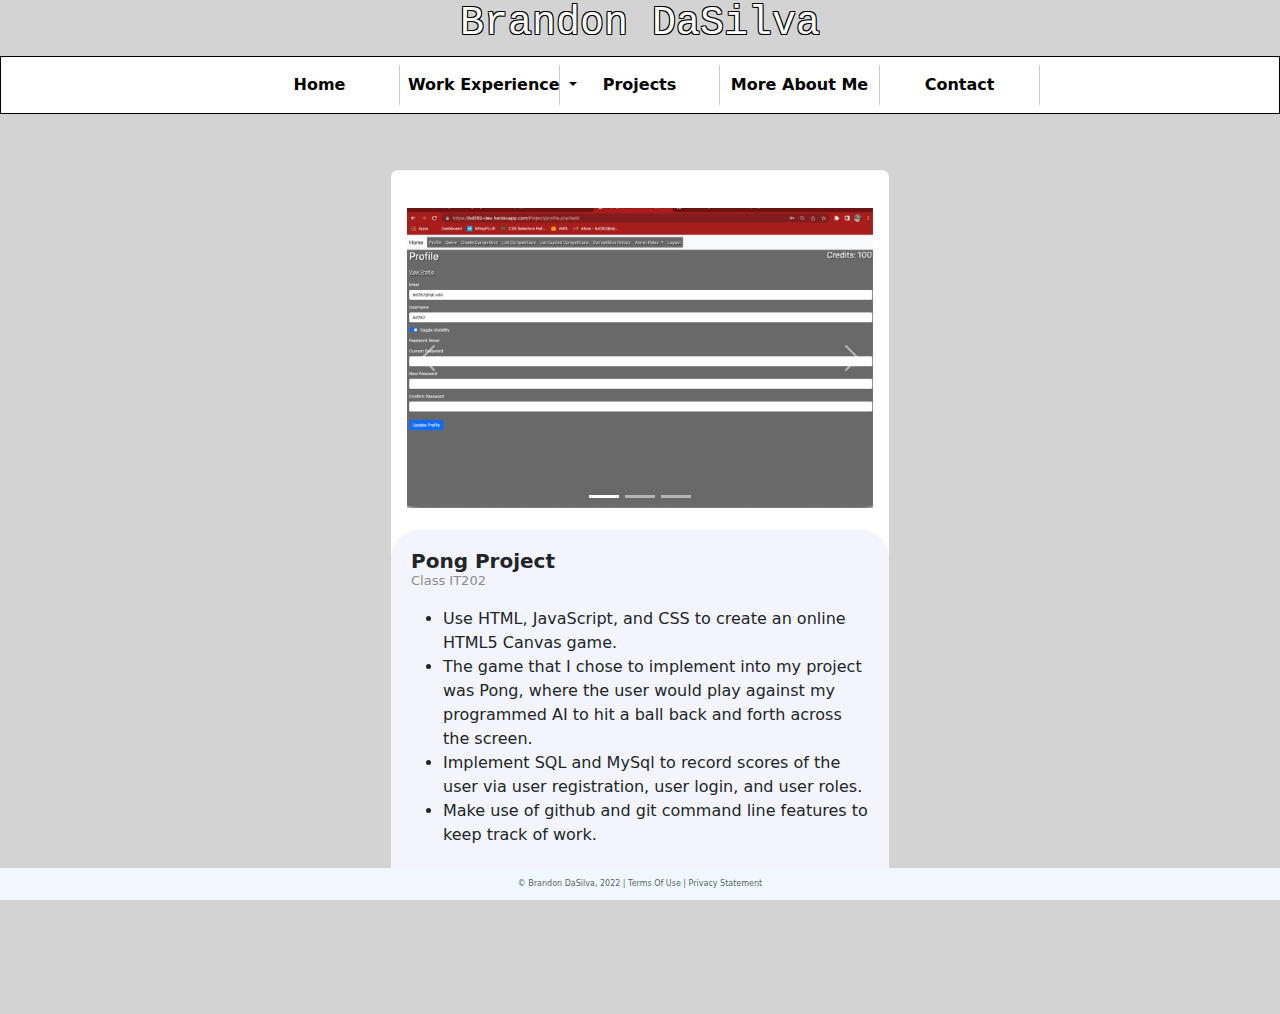
<file: index.html>
<!-- DEVELOPER: Brandon DaSilva, IS117-001, Fall 2022 -->
<!DOCTYPE html>
<html lang="en">
<head>
    <meta charset="UTF-8">
    <title>Brandon DaSilva</title>
    <meta name="viewport" content="width=device-width, initial-scale=1">
    <link href="https://cdn.jsdelivr.net/npm/bootstrap@5.2.3/dist/css/bootstrap.min.css" rel="stylesheet">
    <script src="https://cdn.jsdelivr.net/npm/bootstrap@5.2.3/dist/js/bootstrap.bundle.min.js"></script>
    <link rel="stylesheet" href="Styles/main.css">
</head>
<body class="overflow-auto">
    <header class="text-center">
        <h2>Brandon DaSilva</h2>
    </header>
    <div class="container-fluid" id="navbar">
        <div class="row">
            <nav class="navbar navbar-expand-md
                    justify-content-start
                    bg-white navbar-white
                    col-12">
                <!-- Responsive Button for the smaller menu -->
                <button class="navbar-toggler" type="button"
                        data-bs-toggle="collapse" data-bs-target="#collapsibleNavbar">
                    <span class="navbar-toggler-icon"></span>
                </button>
                <div class="collapse navbar-collapse" id="collapsibleNavbar">
                    <ul class="navbar-nav">
                        <!-- Links -->
                        <li class="nav-item">
                            <a class="nav-link" href=index.html>Home</a>
                        </li>
                        <li class="nav-item dropdown">
                        <a class="nav-link dropdown-toggle" href="#" id="navbardrop"
                           data-toggle="dropdown"  role="button" data-bs-toggle="dropdown"
                           aria-expanded="false">
                            Work Experience
                        </a>
                        <div class="dropdown-menu">
                            <a class="dropdown-item" href="westmarine.html">West Marine</a>
                            <a class="dropdown-item" href="newarkmotors.html">Newark Motors</a>
                            <a class="dropdown-item" href="weblearning.html">Weblearning</a>
                        </div>
                        </li>
                        <li class="nav-item">
                            <a class="nav-link" href=projects.html>Projects</a>
                        </li>
                        <li class="nav-item">
                            <a class="nav-link" href=goals.html>More About Me</a>
                        </li>
                        <li class="nav-item" id="contact">
                            <a class="nav-link" href=contact.html>Contact</a>
                        </li>
                    </ul>
                </div>
            </nav>
    </div>
    </div>
    <div class="container-fluid d-flex justify-content-center align-items-center vh-100">
        <div class="card rounded-3 ">
            <div class="top p-3 d-flex justify-content-between"> <i class="fa fa-arrow-left"></i> <i class="fa fa-heart-o"></i> </div>
            <div id="carouselExampleIndicators" class="carousel slide p-3 " data-bs-ride="carousel">
                <div class="carousel-indicators"> <button type="button" data-bs-target="#carouselExampleIndicators" data-bs-slide-to="0" class="active" aria-current="true" aria-label="Slide 1"></button> <button type="button" data-bs-target="#carouselExampleIndicators" data-bs-slide-to="1" aria-label="Slide 2"></button> <button type="button" data-bs-target="#carouselExampleIndicators" data-bs-slide-to="2" aria-label="Slide 3"></button> </div>
                <div class="carousel-inner">
                    <div class="carousel-item active"> <img src="images/pon-profile-page.png" class="d-block w-100 h-100" alt="..."> </div>
                    <div class="carousel-item"> <img src="images/pong-page-2.png" class="d-block w-100" alt="..."> </div>
                    <div class="carousel-item"> <img src="images/pong-page-3.png" class="d-block w-100" alt="..."> </div>
                </div> <button class="carousel-control-prev" type="button" data-bs-target="#carouselExampleIndicators" data-bs-slide="prev"> <span class="carousel-control-prev-icon" aria-hidden="true"></span> <span class="visually-hidden">Previous</span> </button> <button class="carousel-control-next" type="button" data-bs-target="#carouselExampleIndicators" data-bs-slide="next"> <span class="carousel-control-next-icon" aria-hidden="true"></span> <span class="visually-hidden">Next</span> </button>
            </div>
            <div class="card2 w-100">
                <h5>Pong Project</h5>
                <p>Class IT202</p>
                <div class="card-text">
                    <ul>
                        <li>Use HTML, JavaScript, and CSS to create an online HTML5 Canvas game.</li>
                        <li>The game that I chose to implement into my project was Pong, where the user would play against my programmed AI to hit a ball back and forth across the screen.</li>
                        <li>Implement SQL and MySql to record scores of the user via user registration, user login, and user roles.</li>
                        <li>Make use of github and git command line features to keep track of work.</li>
                    </ul>
                </div>
            </div>
        </div>
    </div>
    <footer class="footer page-footer font-small ">
        <div class="container">
            <div class="row">
                <span class="text-muted">&copy; Brandon DaSilva, 2022 |  Terms Of Use  |  Privacy Statement</span>
            </div>
        </div>
    </footer>
</body>
</html>
</file>
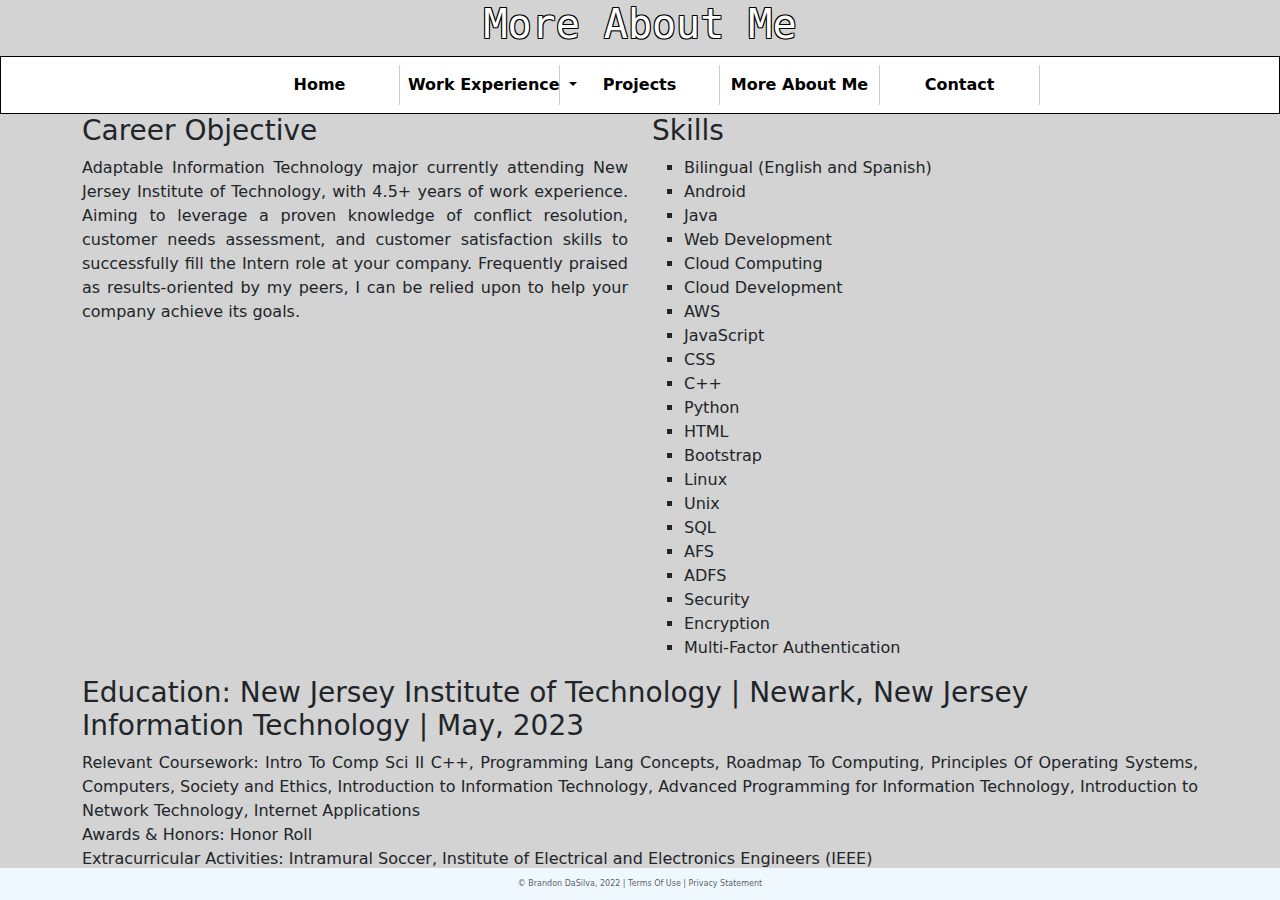
<file: goals.html>
<!-- DEVELOPER: Brandon DaSilva, IS117-001, Fall 2022 -->
<!DOCTYPE html>
<html lang="en">
<head>
  <meta charset="UTF-8">
  <title>More About Me</title>
  <meta name="viewport" content="width=device-width, initial-scale=1">
  <link href="https://cdn.jsdelivr.net/npm/bootstrap@5.2.3/dist/css/bootstrap.min.css" rel="stylesheet">
  <script src="https://cdn.jsdelivr.net/npm/bootstrap@5.2.3/dist/js/bootstrap.bundle.min.js"></script>
  <link rel="stylesheet" href="Styles/goals.css">
</head>
<body class="overflow-auto">
<header class="text-center">
  <h2>More About Me</h2>
</header>
<div class="container-fluid" id="navbar">
  <div class="row">
    <nav class="navbar navbar-expand-md
                    justify-content-start
                    bg-white navbar-white
                    col-12">
      <!-- Responsive Button for the smaller menu -->
      <button class="navbar-toggler" type="button"
              data-bs-toggle="collapse" data-bs-target="#collapsibleNavbar">
        <span class="navbar-toggler-icon"></span>
      </button>
      <div class="collapse navbar-collapse" id="collapsibleNavbar">
        <ul class="navbar-nav">
          <!-- Links -->
          <li class="nav-item">
            <a class="nav-link" href=index.html>Home</a>
          </li>
          <li class="nav-item dropdown">
            <a class="nav-link dropdown-toggle" href="#" id="navbardrop"
               data-toggle="dropdown"  role="button" data-bs-toggle="dropdown"
               aria-expanded="false">
              Work Experience
            </a>
            <div class="dropdown-menu">
              <a class="dropdown-item" href="westmarine.html">West Marine</a>
              <a class="dropdown-item" href="newarkmotors.html">Newark Motors</a>
              <a class="dropdown-item" href="weblearning.html">Weblearning</a>
            </div>
          </li>
          <li class="nav-item">
            <a class="nav-link" href=projects.html>Projects</a>
          </li>
          <li class="nav-item">
            <a class="nav-link" href=goals.html>More About Me</a>
          </li>
          <li class="nav-item" id="contact">
            <a class="nav-link" href=contact.html>Contact</a>
          </li>
        </ul>
      </div>
    </nav>
  </div>
</div>
<div class="container" id="body">
  <div class="row justify-content-evenly">
    <div class="col">
      <h3>Career Objective</h3>
      <p class="text-justify">Adaptable Information Technology major currently attending New Jersey Institute of Technology, with 4.5+ years of work experience. Aiming to leverage a proven knowledge of conflict resolution, customer needs assessment, and customer satisfaction skills to successfully fill the Intern role at your company. Frequently praised as results-oriented by my peers, I can be relied upon to help your company achieve its goals.</p>
    </div>
    <div class="col">
      <h3>Skills</h3>
      <ul class="a">
        <li>Bilingual (English and Spanish)</li>
        <li>Android</li>
        <li>Java</li>
        <li>Web Development</li>
        <li>Cloud Computing</li>
        <li>Cloud Development</li>
        <li>AWS</li>
        <li>JavaScript</li>
        <li>CSS</li>
        <li>C++</li>
        <li>Python</li>
        <li>HTML</li>
        <li>Bootstrap</li>
        <li>Linux</li>
        <li>Unix</li>
        <li>SQL</li>
        <li>AFS</li>
        <li>ADFS</li>
        <li>Security</li>
        <li>Encryption</li>
        <li>Multi-Factor Authentication</li>
      </ul>
    </div>
  </div>
  <div class="row">
    <div class="col">
      <h3>Education: New Jersey Institute of Technology | Newark, New Jersey <br>Information Technology | May, 2023<br></h3>
      <p class="text-justify"> Relevant Coursework: Intro To Comp Sci II C++, Programming Lang Concepts, Roadmap To Computing, Principles Of Operating Systems, Computers, Society and Ethics, Introduction to Information Technology, Advanced Programming for Information Technology, Introduction to Network Technology, Internet Applications
      <br>Awards & Honors: Honor Roll<br>
      Extracurricular Activities: Intramural Soccer, Institute of Electrical and Electronics Engineers (IEEE)
      </p>
    </div>
  </div>
</div>
<footer class="footer page-footer font-small ">
  <div class="container">
    <div class="row">
      <span class="text-muted">&copy; Brandon DaSilva, 2022 |  Terms Of Use  |  Privacy Statement</span>
    </div>
  </div>
</footer>
</body>
</html>
</file>
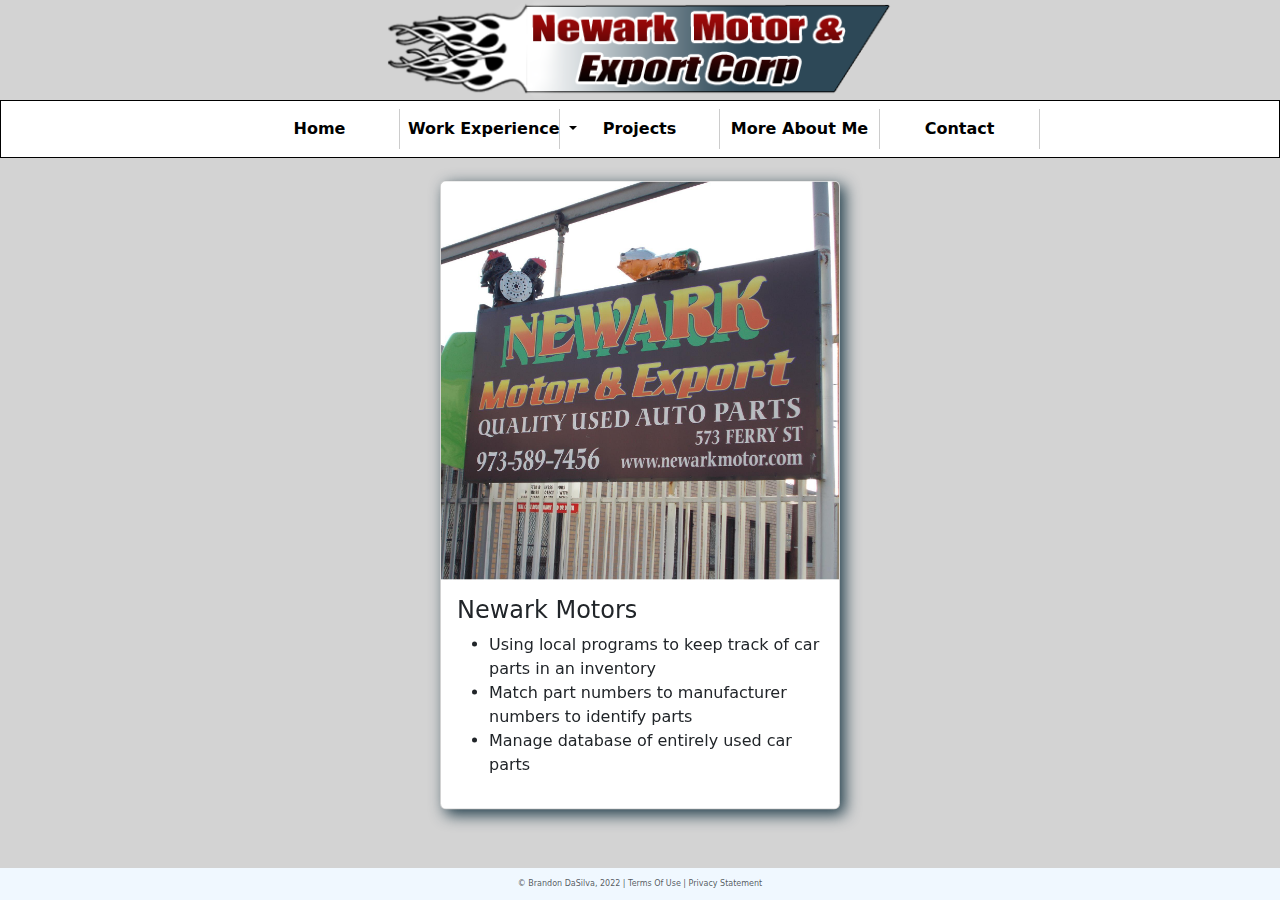
<file: newarkmotors.html>
<!-- DEVELOPER: Brandon DaSilva, IS117-001, Fall 2022 -->
<!DOCTYPE html>
<html lang="en">
<head>
    <meta charset="UTF-8">
    <title>Newark Motors</title>
    <meta name="viewport" content="width=device-width, initial-scale=1">
    <link href="https://cdn.jsdelivr.net/npm/bootstrap@5.2.3/dist/css/bootstrap.min.css" rel="stylesheet">
    <script src="https://cdn.jsdelivr.net/npm/bootstrap@5.2.3/dist/js/bootstrap.bundle.min.js"></script>
    <link rel="stylesheet" href="Styles/newarkmotors.css">
</head>
<body class="overflow-auto">
<header class="text-center">
    <div id="image">
        <img src="images/newark_logo41.webp">
    </div>
</header>
<div class="container-fluid" id="navbar">
    <div class="row">
        <nav class="navbar navbar-expand-md
                    justify-content-start
                    bg-white navbar-white
                    col-12">
            <!-- Responsive Button for the smaller menu -->
            <button class="navbar-toggler" type="button"
                    data-bs-toggle="collapse" data-bs-target="#collapsibleNavbar">
                <span class="navbar-toggler-icon"></span>
            </button>
            <div class="collapse navbar-collapse" id="collapsibleNavbar">
                <ul class="navbar-nav">
                    <!-- Links -->
                    <li class="nav-item">
                        <a class="nav-link" href=index.html>Home</a>
                    </li>
                    <li class="nav-item dropdown">
                        <a class="nav-link dropdown-toggle" href="#" id="navbardrop"
                           data-toggle="dropdown"  role="button" data-bs-toggle="dropdown"
                           aria-expanded="false">
                            Work Experience
                        </a>
                        <div class="dropdown-menu">
                            <a class="dropdown-item" href="westmarine.html">West Marine</a>
                            <a class="dropdown-item" href="newarkmotors.html">Newark Motors</a>
                            <a class="dropdown-item" href="weblearning.html">Weblearning</a>
                        </div>
                    </li>
                    <li class="nav-item">
                        <a class="nav-link" href=projects.html>Projects</a>
                    </li>
                    <li class="nav-item">
                        <a class="nav-link" href=goals.html>More About Me</a>
                    </li>
                    <li class="nav-item" id="contact">
                        <a class="nav-link" href=contact.html>Contact</a>
                    </li>
                </ul>
            </div>
        </nav>
    </div>
</div>
<div class="card" style="width:400px" id="card">
    <img class="card-img-top" src="images/newark-motor.jpeg" alt="Card image" id="cardimg">
    <div class="card-body">
        <h4 class="card-title">Newark Motors</h4>
        <p class="card-text" id="cardtext">
        <ul>
            <li>
                Using local programs to keep track of car parts in an inventory
            </li>
            <li>
                Match part numbers to manufacturer numbers to identify parts
            </li>
            <li>
                Manage database of entirely used car parts
            </li>
        </ul>
    </div>
</div>

<footer class="footer page-footer font-small ">
    <div class="container">
        <div class="row">
            <span class="text-muted">&copy; Brandon DaSilva, 2022 |  Terms Of Use  |  Privacy Statement</span>
        </div>
    </div>
</footer>
</body>
</html>
</file>
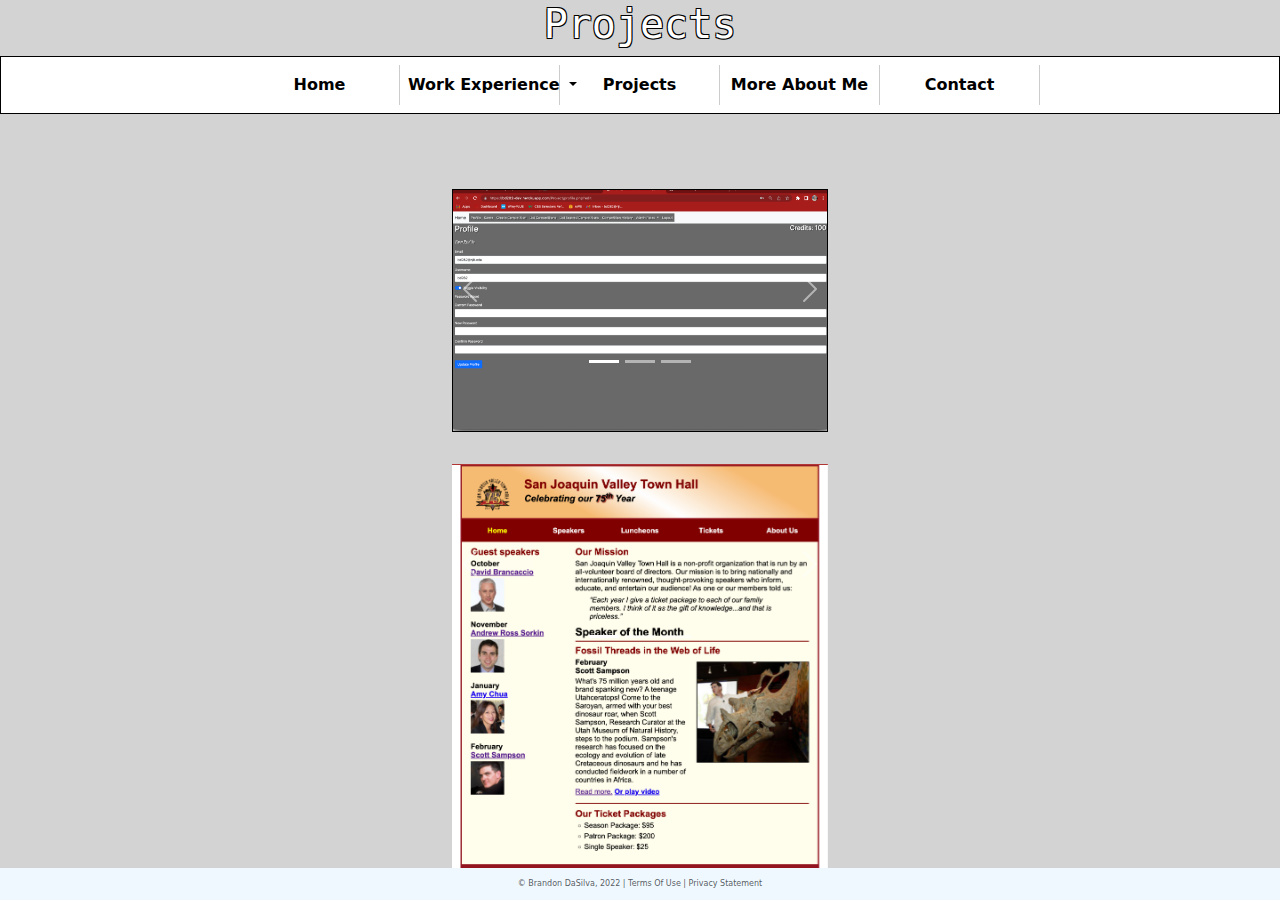
<file: projects.html>
<!-- DEVELOPER: Brandon DaSilva, IS117-001, Fall 2022 -->
<!DOCTYPE html>
<html lang="en">
<head>
    <meta charset="UTF-8">
    <title>Projects</title>
    <meta name="viewport" content="width=device-width, initial-scale=1">
    <link href="https://cdn.jsdelivr.net/npm/bootstrap@5.2.3/dist/css/bootstrap.min.css" rel="stylesheet">
    <script src="https://cdn.jsdelivr.net/npm/bootstrap@5.2.3/dist/js/bootstrap.bundle.min.js"></script>
    <link rel="stylesheet" href="Styles/projects.css">
</head>
<body class="overflow-auto">
<header class="text-center">
    <h2>Projects</h2>
</header>
<div class="container-fluid" id="navbar">
    <div class="row">
        <nav class="navbar navbar-expand-md
                    justify-content-start
                    bg-white navbar-white
                    col-12">
            <!-- Responsive Button for the smaller menu -->
            <button class="navbar-toggler" type="button"
                    data-bs-toggle="collapse" data-bs-target="#collapsibleNavbar">
                <span class="navbar-toggler-icon"></span>
            </button>
            <div class="collapse navbar-collapse" id="collapsibleNavbar">
                <ul class="navbar-nav">
                    <!-- Links -->
                    <li class="nav-item">
                        <a class="nav-link" href=index.html>Home</a>
                    </li>
                    <li class="nav-item dropdown">
                        <a class="nav-link dropdown-toggle" href="#" id="navbardrop"
                           data-toggle="dropdown"  role="button" data-bs-toggle="dropdown"
                           aria-expanded="false">
                            Work Experience
                        </a>
                        <div class="dropdown-menu">
                            <a class="dropdown-item" href="westmarine.html">West Marine</a>
                            <a class="dropdown-item" href="newarkmotors.html">Newark Motors</a>
                            <a class="dropdown-item" href="weblearning.html">Weblearning</a>
                        </div>
                    </li>
                    <li class="nav-item">
                        <a class="nav-link" href=projects.html>Projects</a>
                    </li>
                    <li class="nav-item">
                        <a class="nav-link" href=goals.html>More About Me</a>
                    </li>
                    <li class="nav-item" id="contact">
                        <a class="nav-link" href=contact.html>Contact</a>
                    </li>
                </ul>
            </div>
        </nav>
    </div>
</div>
<!-- Carousel -->
<div class="container">
    <div class="row">
        <div id="demo" class="carousel slide" data-bs-ride="carousel">

            <!-- Indicators/dots -->
            <div class="carousel-indicators">
                <button type="button" data-bs-target="#demo" data-bs-slide-to="0" class="active"></button>
                <button type="button" data-bs-target="#demo" data-bs-slide-to="1"></button>
                <button type="button" data-bs-target="#demo" data-bs-slide-to="2"></button>
            </div>

            <!-- The slideshow/carousel -->
            <div class="carousel-inner">
                <div class="carousel-item active">
                    <img src="images/pon-profile-page.png" alt="Project Page 1" class="d-block w-100">
                </div>
                <div class="carousel-item">
                    <img src="images/pong-page-2.png" alt="Project Page 2" class="d-block w-100">
                </div>
                <div class="carousel-item">
                    <img src="images/pong-page-3.png" alt="Project Page 3" class="d-block w-100">
                </div>
            </div>

            <!-- Left and right controls/icons -->
            <button class="carousel-control-prev" type="button" data-bs-target="#demo" data-bs-slide="prev">
                <span class="carousel-control-prev-icon"></span>
            </button>
            <button class="carousel-control-next" type="button" data-bs-target="#demo" data-bs-slide="next">
                <span class="carousel-control-next-icon"></span>
            </button>
        </div>
    </div>
    <div class="row">
        <div id="demo2" class="carousel slide" data-bs-ride="carousel">

            <!-- Indicators/dots -->
            <div class="carousel-indicators">
                <button type="button" data-bs-target="#demo2" data-bs-slide-to="0" class="active"></button>
                <button type="button" data-bs-target="#demo2" data-bs-slide-to="1"></button>
                <button type="button" data-bs-target="#demo2" data-bs-slide-to="2"></button>
            </div>

            <!-- The slideshow/carousel -->
            <div class="carousel-inner">
                <div class="carousel-item active">
                    <img src="images/townhall1.png" alt="Project Page 1" class="d-block w-100">
                </div>
                <div class="carousel-item">
                    <img src="images/townhall2.png" alt="Project Page 2" class="d-block w-100">
                </div>
            </div>

            <!-- Left and right controls/icons -->
            <button class="carousel-control-prev" type="button" data-bs-target="#demo2" data-bs-slide="prev">
                <span class="carousel-control-prev-icon"></span>
            </button>
            <button class="carousel-control-next" type="button" data-bs-target="#demo2" data-bs-slide="next">
                <span class="carousel-control-next-icon"></span>
            </button>
        </div>
    </div>
    </div>
<footer class="footer page-footer font-small ">
    <div class="container">
        <div class="row">
            <span class="text-muted">&copy; Brandon DaSilva, 2022 |  Terms Of Use  |  Privacy Statement</span>
        </div>
    </div>
</footer>
</body>
</html>
</file>
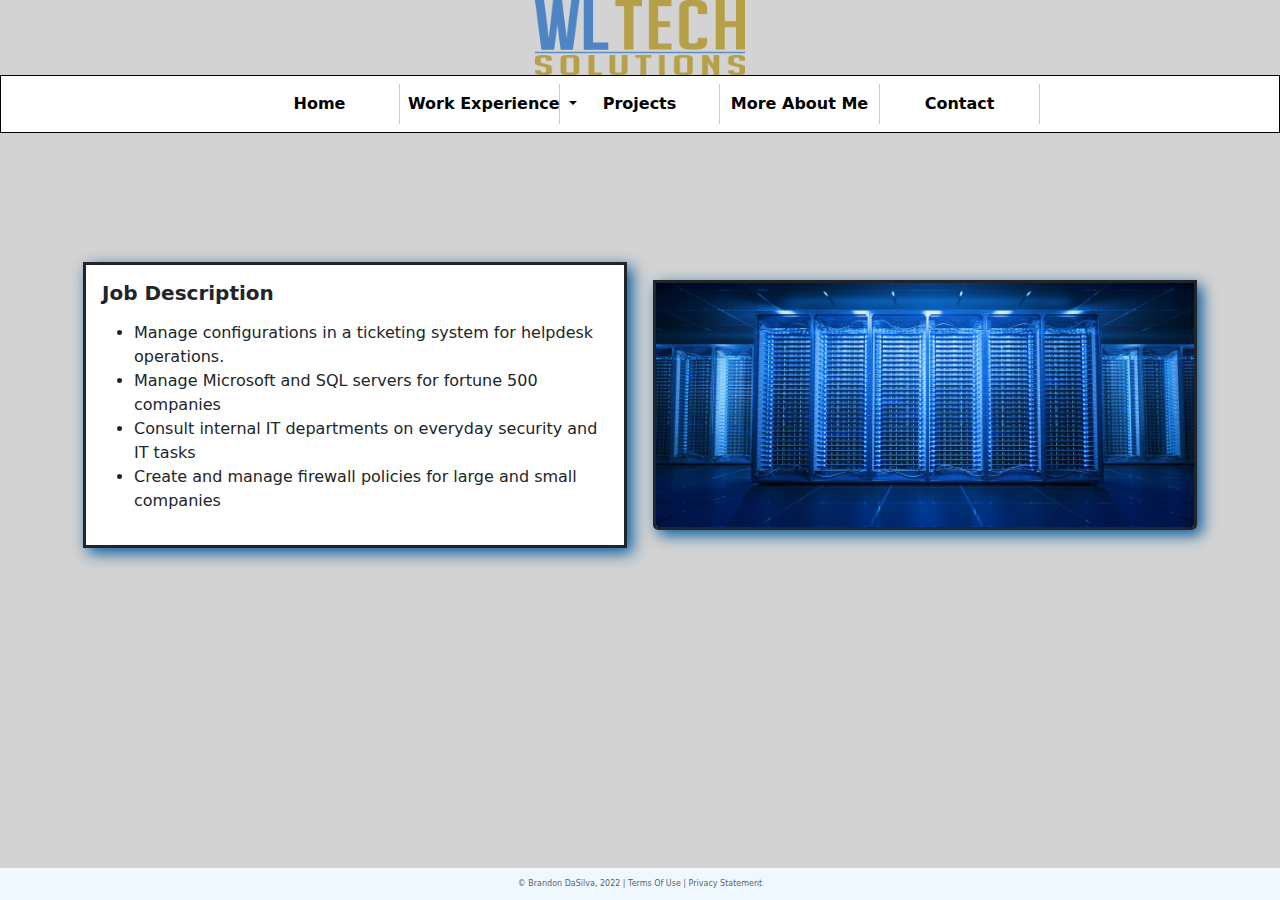
<file: weblearning.html>
<!-- DEVELOPER: Brandon DaSilva, IS117-001, Fall 2022 -->
<!DOCTYPE html>
<html lang="en">
<head>
    <meta charset="UTF-8">
    <title>Weblearning</title>
    <meta name="viewport" content="width=device-width, initial-scale=1">
    <link href="https://cdn.jsdelivr.net/npm/bootstrap@5.2.3/dist/css/bootstrap.min.css" rel="stylesheet">
    <script src="https://cdn.jsdelivr.net/npm/bootstrap@5.2.3/dist/js/bootstrap.bundle.min.js"></script>
    <link rel="stylesheet" href="Styles/weblearning.css">
</head>
<body class="overflow-auto">
<header class="text-center">
    <div id="image">
        <img src="images/wl-logo.png">
    </div>
</header>
<div class="container-fluid" id="navbar">
    <div class="row">
        <nav class="navbar navbar-expand-md
                    justify-content-start
                    bg-white navbar-white
                    col-12">
            <!-- Responsive Button for the smaller menu -->
            <button class="navbar-toggler" type="button"
                    data-bs-toggle="collapse" data-bs-target="#collapsibleNavbar">
                <span class="navbar-toggler-icon"></span>
            </button>
            <div class="collapse navbar-collapse" id="collapsibleNavbar">
                <ul class="navbar-nav">
                    <!-- Links -->
                    <li class="nav-item">
                        <a class="nav-link" href=index.html>Home</a>
                    </li>
                    <li class="nav-item dropdown">
                        <a class="nav-link dropdown-toggle" href="#" id="navbardrop"
                           data-toggle="dropdown"  role="button" data-bs-toggle="dropdown"
                           aria-expanded="false">
                            Work Experience
                        </a>
                        <div class="dropdown-menu">
                            <a class="dropdown-item" href="westmarine.html">West Marine</a>
                            <a class="dropdown-item" href="newarkmotors.html">Newark Motors</a>
                            <a class="dropdown-item" href="weblearning.html">Weblearning</a>
                        </div>
                    </li>
                    <li class="nav-item">
                        <a class="nav-link" href=projects.html>Projects</a>
                    </li>
                    <li class="nav-item">
                        <a class="nav-link" href=goals.html>More About Me</a>
                    </li>
                    <li class="nav-item" id="contact">
                        <a class="nav-link" href=contact.html>Contact</a>
                    </li>
                </ul>
            </div>
        </nav>
    </div>
</div>
<div class="container" id="content-container">
    <div class="row" id="content">
        <div class="col">
            <div class="card h-100">
                <div class="card-body">
                    <h5 class="card-title fw-bold">Job Description</h5>
                    <p class="card-text">
                    <ul>
                        <li>
                            Manage configurations in a ticketing system for helpdesk operations.
                        </li>
                        <li>
                            Manage Microsoft and SQL servers for fortune 500 companies
                        </li>
                        <li>
                            Consult internal IT departments on everyday security and IT tasks
                        </li>
                        <li>
                            Create and manage firewall policies for large and small companies
                        </li>
                    </ul>
                </div>
            </div>
        </div>
        <div class="col">
            <div class="card">
                <img src="images/server-room.webp" class="card-img-bottom" alt="Server Room" id="server">
            </div>
        </div>
    </div>
</div>
<footer class="footer page-footer font-small ">
    <div class="container">
        <div class="row">
            <span class="text-muted">&copy; Brandon DaSilva, 2022 |  Terms Of Use  |  Privacy Statement</span>
        </div>
    </div>
</footer>
</body>
</html>
</file>
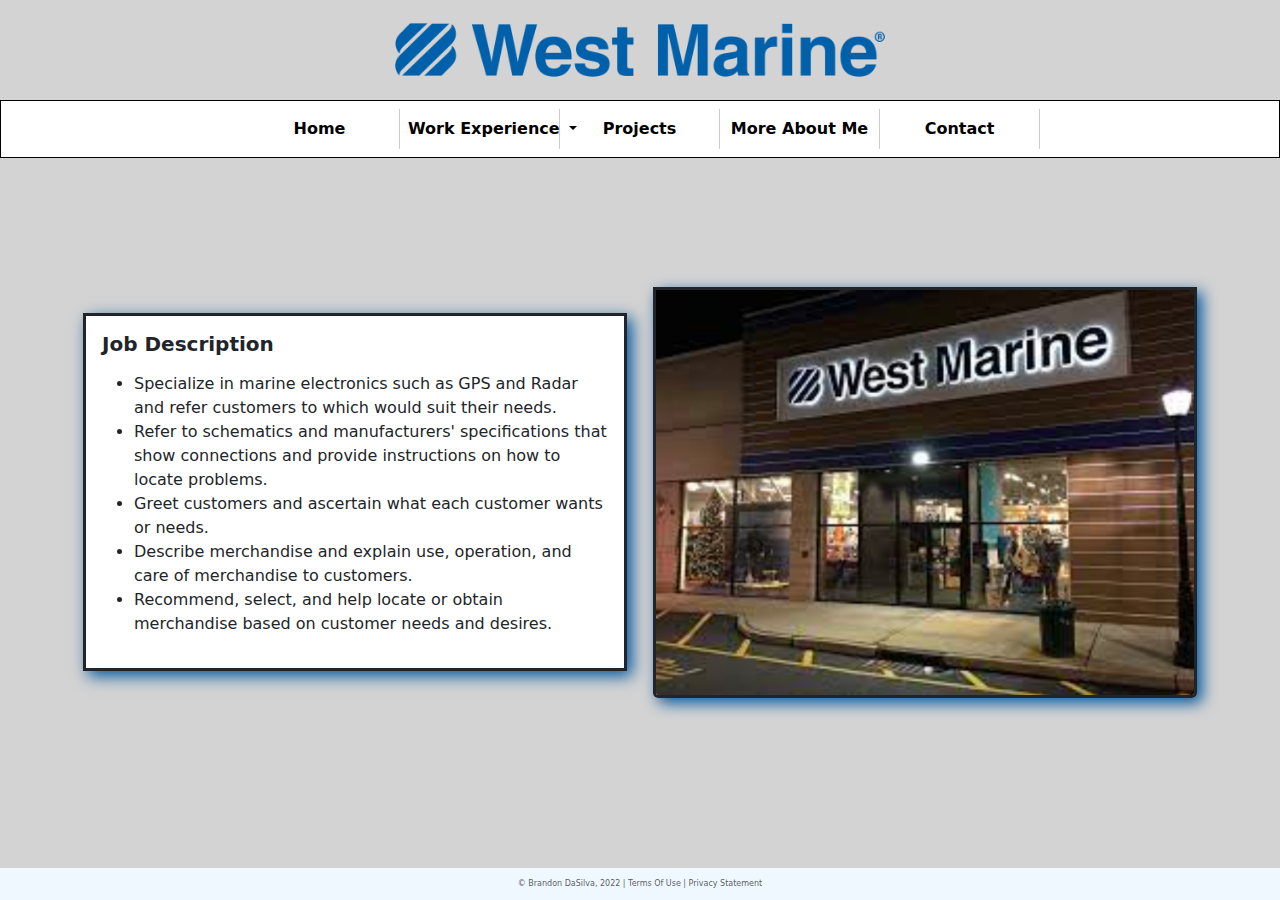
<file: westmarine.html>
<!-- DEVELOPER: Brandon DaSilva, IS117-001, Fall 2022 -->
<!DOCTYPE html>
<html lang="en">
<head>
    <meta charset="UTF-8">
    <title>West Marine</title>
    <meta name="viewport" content="width=device-width, initial-scale=1">
    <link href="https://cdn.jsdelivr.net/npm/bootstrap@5.2.3/dist/css/bootstrap.min.css" rel="stylesheet">
    <script src="https://cdn.jsdelivr.net/npm/bootstrap@5.2.3/dist/js/bootstrap.bundle.min.js"></script>
    <link rel="stylesheet" href="Styles/westmarine.css">
</head>
<body class="overflow-auto">
<header class="text-center">
  <div id="image">
    <img src="images/westmarine.png">
  </div>
</header>
<div class="container-fluid" id="navbar">
  <div class="row">
    <nav class="navbar navbar-expand-md
                    justify-content-start
                    bg-white navbar-white
                    col-12">
      <!-- Responsive Button for the smaller menu -->
      <button class="navbar-toggler" type="button"
              data-bs-toggle="collapse" data-bs-target="#collapsibleNavbar">
        <span class="navbar-toggler-icon"></span>
      </button>
      <div class="collapse navbar-collapse" id="collapsibleNavbar">
        <ul class="navbar-nav">
          <!-- Links -->
          <li class="nav-item">
            <a class="nav-link" href=index.html>Home</a>
          </li>
          <li class="nav-item dropdown">
            <a class="nav-link dropdown-toggle" href="#" id="navbardrop"
               data-toggle="dropdown"  role="button" data-bs-toggle="dropdown"
               aria-expanded="false">
              Work Experience
            </a>
            <div class="dropdown-menu">
              <a class="dropdown-item" href="westmarine.html">West Marine</a>
              <a class="dropdown-item" href="newarkmotors.html">Newark Motors</a>
              <a class="dropdown-item" href="weblearning.html">Weblearning</a>
            </div>
          </li>
          <li class="nav-item">
            <a class="nav-link" href=projects.html>Projects</a>
          </li>
          <li class="nav-item">
            <a class="nav-link" href=goals.html>More About Me</a>
          </li>
          <li class="nav-item" id="contact">
            <a class="nav-link" href=contact.html>Contact</a>
          </li>
        </ul>
      </div>
    </nav>
  </div>
</div>
<div class="container" id="content-container">
  <div class="row" id="content">
    <div class="col">
      <div class="card h-100">
        <div class="card-body">
          <h5 class="card-title fw-bold">Job Description</h5>
          <p class="card-text">
            <ul>
              <li>
                Specialize in marine electronics such as GPS and Radar and refer customers to which would suit their needs.
              </li>
              <li>
                Refer to schematics and manufacturers' specifications that show connections and provide instructions on how to locate problems.
              </li>
              <li>
                Greet customers and ascertain what each customer wants or needs.
              </li>
              <li>
                Describe merchandise and explain use, operation, and care of merchandise to customers.
              </li>
              <li>
                Recommend, select, and help locate or obtain merchandise based on customer needs and desires.
              </li>
            </ul>
        </div>
      </div>
    </div>
    <div class="col">
      <div class="card">
        <img src="images/west-marine-store.png" class="card-img-bottom" alt="West marine store">
      </div>
    </div>
  </div>
</div>
<footer class="footer page-footer font-small ">
  <div class="container">
    <div class="row">
      <span class="text-muted">&copy; Brandon DaSilva, 2022 |  Terms Of Use  |  Privacy Statement</span>
    </div>
  </div>
</footer>
</body>
</html>
</file>
<file: Styles/main.css>
/*DEVELOPER: Brandon DaSilva, IS117-001, Fall 2022 */
body{
    background-color: lightgray; !important;
    overflow: hidden;
}
body header h2{
    font-family: "Lucida Handwriting", monospace;
    font-size: 40px;
    background-color: lightgray;
    color: white;
    text-shadow: -1px 1px 0 #000,
    1px 1px 0 #000,
    1px -1px 0 #000,
    -1px -1px 0 #000;
}
#navbar{
    color: black;
    border: 1px solid black;
    width: 100%;
}
#navbar div nav  div ul{
    list-style: none;
    width: 800px;
    margin: 0 auto;
    padding: 0;
}
#navbar div nav div ul li{
    float: left;
    display: inline-block;
    width: calc(100%/5);
    text-align: center;
}
#navbar div nav div ul li a{
    display: block;
    text-decoration: none;
    font-weight: bold;
    color: black;
    border-right: 1px solid #ccc;
}
.container-fluid{
    background-color: lightgray;
}
.card {
    margin-top: -75px;
    width: 500px;
    height: auto;
    background-color: white;
}

.card2 {
    height: auto;
    background-color: #f4f5fc;
    margin-top: 5px;
    border-top-left-radius: 30px;
    border-top-right-radius: 30px;
    padding: 20px
}

.carousel {
    margin-top: -10px !important
}

.card2 h5 {
    font-weight: 700
}

.card2 p {
    font-size: 13px;
    margin-top: -10px;
    color: #8b8b90
}
.footer {
    position: fixed;
    left: 0;
    bottom: 0;
    width: 100%;
    background-color: aliceblue;
    color: white;
    text-align: center;
    padding: 10px;
    font-size: 0.5rem;
}
</file>
<file: Styles/goals.css>
/*DEVELOPER: Brandon DaSilva, IS117-001, Fall 2022 */
body{
    background-color: lightgray;
    overflow: hidden;
}
body header h2{
    font-family: "Lucida Handwriting", monospace;
    font-size: 40px;
    background-color: lightgray;
    color: white;
    text-shadow: -1px 1px 0 #000,
    1px 1px 0 #000,
    1px -1px 0 #000,
    -1px -1px 0 #000;
}
#navbar{
    color: black;
    border: 1px solid black;
    width: 100%;
}
#navbar div nav  div ul{
    list-style: none;
    width: 800px;
    margin: 0 auto;
    padding: 0;
}
#navbar div nav div ul li{
    float: left;
    display: inline-block;
    width: calc(100%/5);
    text-align: center;
}
#navbar div nav div ul li a{
    display: block;
    text-decoration: none;
    font-weight: bold;
    color: black;
    border-right: 1px solid #ccc;
}
#contact{
    float: right;
    border-right: 0;
}
ul.a{
    list-style-type: square;
}
.text-justify{
    text-align: justify;
    text-justify: inter-word;
}
.footer {
    position: fixed;
    left: 0;
    bottom: 0;
    width: 100%;
    background-color: aliceblue;
    color: white;
    text-align: center;
    padding: 10px;
    font-size: 0.5rem;
}
</file>
<file: Styles/newarkmotors.css>
/*DEVELOPER: Brandon DaSilva, IS117-001, Fall 2022 */
body{
    background-color: lightgray;
    overflow: hidden;
}
#image{
    display: flex;
    justify-content: center;
    height: 100px;
}
#navbar{
    color: black;
    border: 1px solid black;
    width: 100%;
}
#navbar div nav  div ul{
    list-style: none;
    width: 800px;
    margin: 0 auto;
    padding: 0;
}
#navbar div nav div ul li{
    float: left;
    display: inline-block;
    width: calc(100%/5);
    text-align: center;
}
#navbar div nav div ul li a{
    display: block;
    text-decoration: none;
    font-weight: bold;
    color: black;
    border-right: 1px solid #ccc;
}
#card{
    display: flex;
    position: fixed;
    top: 55%;
    left: 50%;
    transform: translate(-50%, -50%);
    border-style: solid;
    box-shadow: 5px 5px 15px #233F4C;
}
#cardimg{
    float: right;
}
#cardtext{
    float: left;
}
.footer {
    position: fixed;
    left: 0;
    bottom: 0;
    width: 100%;
    background-color: aliceblue;
    color: white;
    text-align: center;
    padding: 10px;
    font-size: 0.5rem;
}
</file>
<file: Styles/projects.css>
/*DEVELOPER: Brandon DaSilva, IS117-001, Fall 2022 */
body{
    background-color: lightgray;
    overflow: hidden;
}
body header h2{
    font-family: "Lucida Handwriting", monospace;
    font-size: 40px;
    background-color: lightgray;
    color: white;
    text-shadow: -1px 1px 0 #000,
    1px 1px 0 #000,
    1px -1px 0 #000,
    -1px -1px 0 #000;
}
#navbar{
    color: black;
    border: 1px solid black;
    width: 100%;
}
#navbar div nav  div ul{
    list-style: none;
    width: 800px;
    margin: 0 auto;
    padding: 0;
}
#navbar div nav div ul li{
    float: left;
    display: inline-block;
    width: calc(100%/5);
    text-align: center;
}
#navbar div nav div ul li a{
    display: block;
    text-decoration: none;
    font-weight: bold;
    color: black;
    border-right: 1px solid #ccc;
}
#contact{
    float: right;
    border-right: 0;
}
#demo{
    margin: 75px auto auto;
    width: 400px;
    height: 200px;
}
#demo2{
    margin: 75px auto auto;
    width: 400px;
    height: 200px;
}
#demo div div img{
    width: 100%;
    border: 1px solid #000;
}
.footer {
    position: fixed;
    left: 0;
    bottom: 0;
    width: 100%;
    background-color: aliceblue;
    color: white;
    text-align: center;
    padding: 10px;
    font-size: 0.5rem;
}
</file>
<file: Styles/weblearning.css>
/*DEVELOPER: Brandon DaSilva, IS117-001, Fall 2022 */
body{
    background-color: lightgray;
    overflow: hidden;
}
#image{
    display: flex;
    justify-content: center;
    height: 75px;
}
#navbar{
    color: black;
    border: 1px solid black;
    width: 100%;
}
#navbar div nav  div ul{
    list-style: none;
    width: 800px;
    margin: 0 auto;
    padding: 0;
}
#navbar div nav div ul li{
    float: left;
    display: inline-block;
    width: calc(100%/5);
    text-align: center;
}
#navbar div nav div ul li a{
    display: block;
    text-decoration: none;
    font-weight: bold;
    color: black;
    border-right: 1px solid #ccc;
}
#content-container{
    margin-top: 10%;
}
#content{
    display: flex;
    align-items: center;
    justify-content: center;
}
.card-body{
    border-style: solid;
    box-shadow: 5px 5px 15px #00569C;
}
.card-img-bottom{
    border-style: solid;
    box-shadow: 5px 5px 15px #00569C;
}
#server{
    height: 250px;
}
.footer {
    position: fixed;
    left: 0;
    bottom: 0;
    width: 100%;
    background-color: aliceblue;
    color: white;
    text-align: center;
    padding: 10px;
    font-size: 0.5rem;
}
</file>
<file: Styles/westmarine.css>
/*DEVELOPER: Brandon DaSilva, IS117-001, Fall 2022 */
body{
    background-color: lightgray;
    overflow: hidden;
}
#image{
    display: flex;
    justify-content: center;
    height: 100px;
}
#navbar{
    color: black;
    border: 1px solid black;
    width: 100%;
}
#navbar div nav  div ul{
    list-style: none;
    width: 800px;
    margin: 0 auto;
    padding: 0;
}
#navbar div nav div ul li{
    float: left;
    display: inline-block;
    width: calc(100%/5);
    text-align: center;
}
#navbar div nav div ul li a{
    display: block;
    text-decoration: none;
    font-weight: bold;
    color: black;
    border-right: 1px solid #ccc;
}
#content-container{
    margin-top: 10%;
}
#content{
    display: flex;
    align-items: center;
    justify-content: center;
}
.card-body{
    border-style: solid;
    box-shadow: 5px 5px 15px #00569C;
}
.card-img-bottom{
    border-style: solid;
    box-shadow: 5px 5px 15px #00569C;
}
.footer {
    position: fixed;
    left: 0;
    bottom: 0;
    width: 100%;
    background-color: aliceblue;
    color: white;
    text-align: center;
    padding: 10px;
    font-size: 0.5rem;
}
</file>
